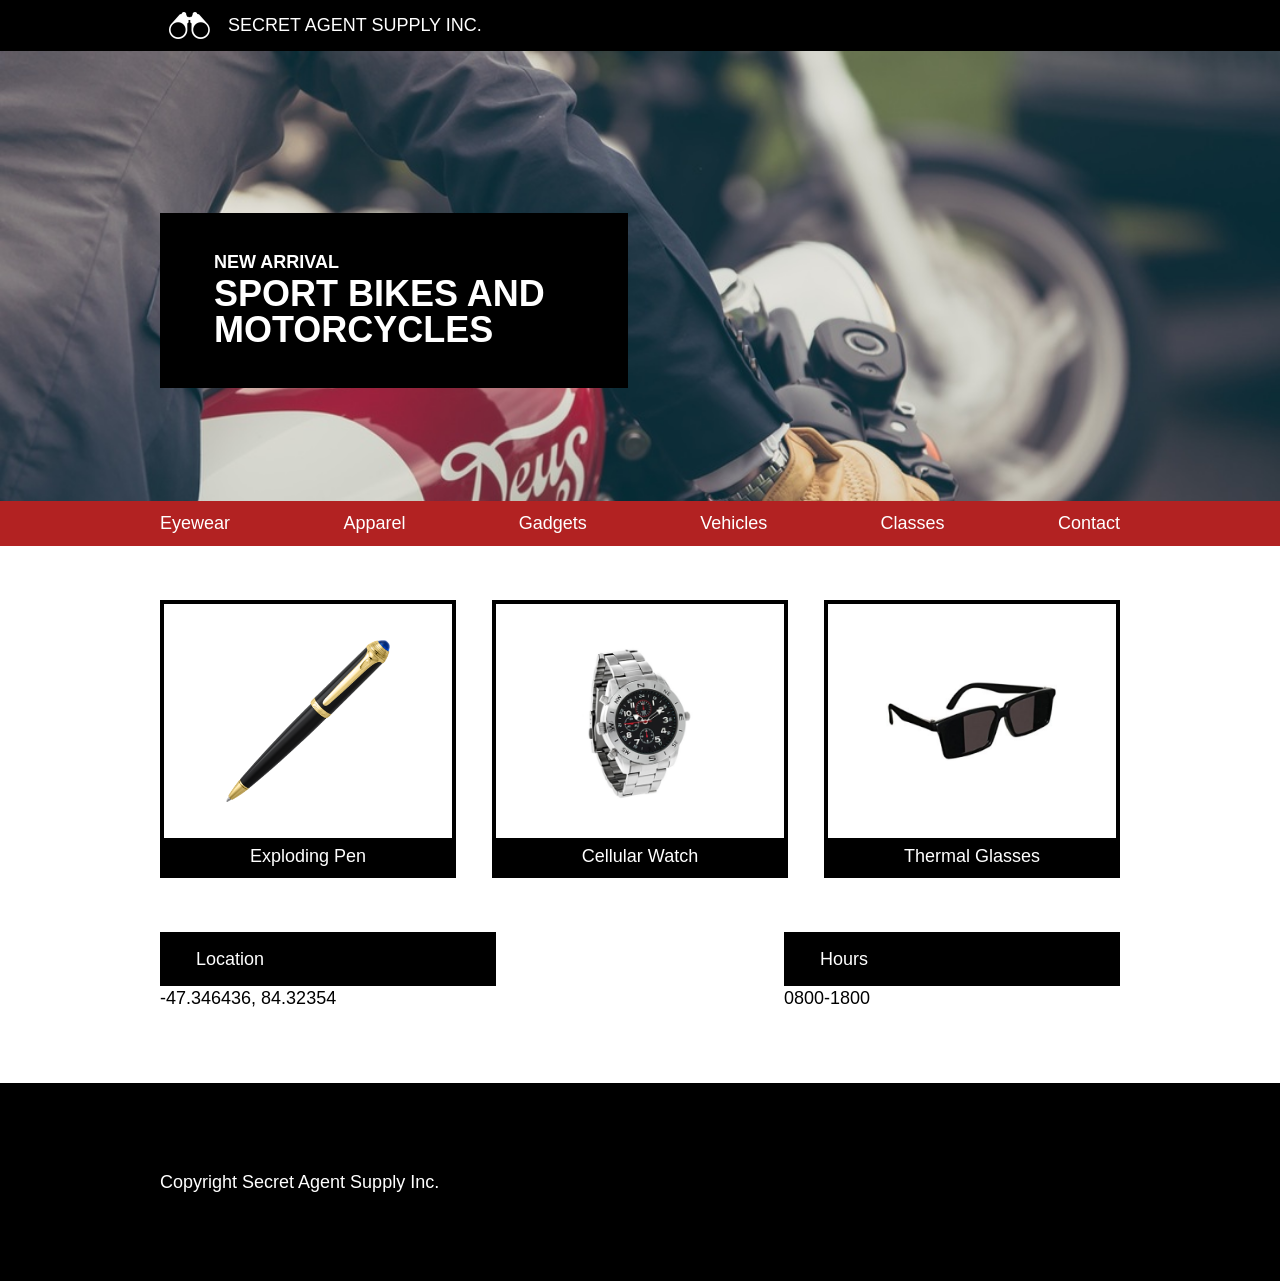
<file: index.html>
<!DOCTYPE html>
<html>
  <head>
    <meta charset="utf-8">
    <title>Secret Agent Supply</title>
    <link href="./resources/css/reset.css"  type="text/css" rel="stylesheet">
    <link href="./resources/css/style.css"  type="text/css" rel="stylesheet">
  </head>
  <body>

    <header>

      <div class="logocontent">
        <img src="./resources/images/logo.png">
        <span> SECRET AGENT SUPPLY INC.</span>
      </div>

      <div class="title">
        <div class="sitecontainer">
          <div class="titlebox">
            <h2>NEW ARRIVAL</h2>
            <h1>SPORT BIKES AND MOTORCYCLES</h1>
          </div>
        </div>
      </div>

      <nav>
        <div class="sitecontainer ">
          <ul >
            <li class="menuoption">Eyewear</li>
            <li class="menuoption">Apparel</li>
            <li class="menuoption">Gadgets</li>
            <li class="menuoption">Vehicles</li>
            <li class="menuoption">Classes</li>
            <li class="menuoption">Contact</li>
            <li class="menu">Menu</li>
          </ul>
        </div>
      </nav>


    </header>

    <div class="sitecontainer content">

      <div class="item">
        <div class="imagebox">
          <img src="./resources/images/pen.png">
        </div>
        <div class="name">
          <p>Exploding Pen</p>
        </div>
      </div>

      <div class="item second">
        <div class="imagebox">
          <img src="./resources/images/watch.png">
        </div>
        <div class="name">
          <p>Cellular Watch</p>
        </div>
      </div>

      <div class="item third">
        <div class="imagebox">
          <img class="glasses" src="./resources/images/glasses.png">
        </div>
        <div class="name">
          <p>Thermal Glasses</p>
        </div>
      </div>


    </div>

    <div class="sitecontainer content secondrow">
      <div class="locationhours">
        <div class="locationhoursbox">
          <p>Location</p>
        </div>
        <p class="locationnumber">-47.346436, 84.32354</p>
      </div>

      <div class="locationhours">
        <div class="locationhoursbox">
          <p>Hours</p>
        </div>
        <p class="locationnumber">0800-1800</p>
      </div>

    </div>

    <footer>
      <div class="footerbox">
        <div class="sitecontainer">
          <p>Copyright Secret Agent Supply Inc.</p>
        </div>

      </div>


    </footer>





  </body>
</html>
</file>
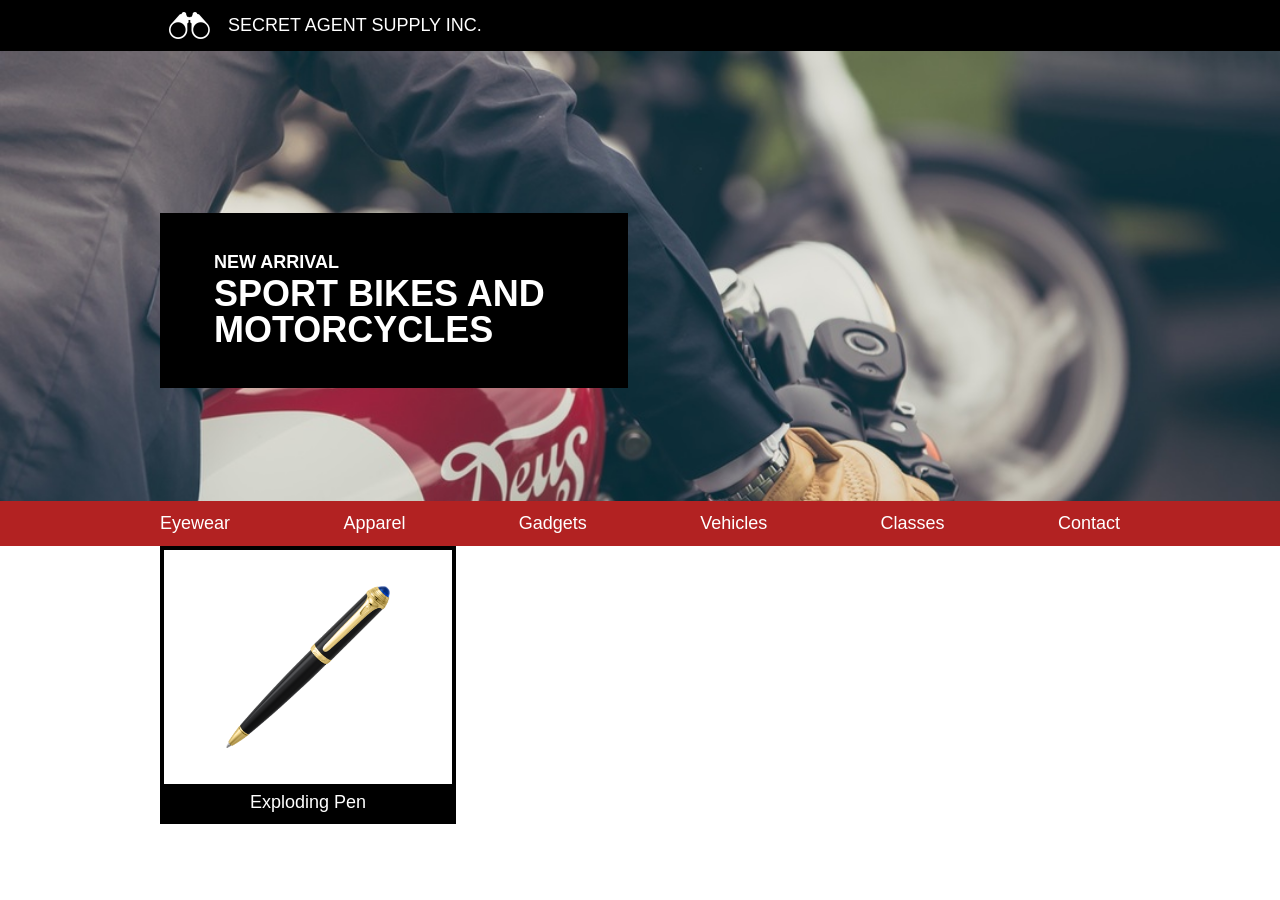
<file: secretagentsupply-master/index.html>
<!DOCTYPE html>
<html>
  <head>
    <meta charset="utf-8">
    <title>Secret Agent Supply</title>
    <link href="./resources/css/reset.css"  type="text/css" rel="stylesheet">
    <link href="./resources/css/style.css"  type="text/css" rel="stylesheet">
  </head>
  <body>

    <header>

      <div class="logocontent">
        <img src="./resources/images/logo.png">
        <span> SECRET AGENT SUPPLY INC.</span>
      </div>

      <div class="title">
        <div class="sitecontainer">
          <div class="titlebox">
            <h2>NEW ARRIVAL</h2>
            <h1>SPORT BIKES AND MOTORCYCLES</h1>
          </div>
        </div>
      </div>

      <nav>
        <div class="sitecontainer">
          <ul >
            <li>Eyewear</li>
            <li>Apparel</li>
            <li>Gadgets</li>
            <li>Vehicles</li>
            <li>Classes</li>
            <li>Contact</li>
          </ul>
        </div>
      </nav>


    </header>

      <div class="sitecontainer">
        <div class="item">
          <div class="imagebox">
            <img src="./resources/images/pen.png">
          </div>
          <div class="name">
          <p>Exploding Pen</p>
          </div>
        </div>
      </div>








  </body>
</html>
</file>
<file: resources/css/style.css>
html{
font-size:18px;
font-family: helvetica;
color:white;
}
header{
  width:100%;
  background-color: black;

}
.logocontent{
  max-width: 960px;
  margin: 0 auto;
  height:100%;
  display:flex;
  align-items: center;
  padding:0.66rem 0;
}
header img{
  margin-left: 0.5rem;
  margin-right: 1rem;
  height:1.5rem;
}
header span{
  color:white;
  font-size: 1rem;
}
.title{
  background-image: url("../images/moto.jpeg");
  background-size:cover;
  height:25rem;
  width:100%;
}
.sitecontainer{
  width:960px;
  height:100%;
  margin:0 auto;

}
.titlebox{
  padding:2rem 3rem;
  width:20rem;
  background-color: black;
  padding-left: 3em;
  position: relative;
  top:9em;
}
h1{
  margin: 0.25rem 0;
  font-size: 2rem;
  font-weight:bold;
  color:white;
  width:20rem;
}
h2{
  margin: 0.25rem 0;
  font-size: 1rem;
  font-weight:bold;
  color:white;
}

nav{
  padding:0.75rem 0;
  background-color: firebrick;
}
ul{
  display:flex;
  justify-content: space-between;
  align-items: center;
}


.item{
  width:30%;
  border: 4px solid black;
}
.imagebox{
  height:9rem;
  padding:2rem 0;
  width:auto;
  display:flex;
  justify-content: center;
  align-items: center;
}
.imagebox img{
  height:100%;
  width:auto;
}
.imagebox .glasses{
  width:auto;
  height:50%;
}
.name{
  padding:0.5rem 0;
  display:flex;
  justify-content: center;
  background-color: black;
}
.content{
  padding-top: 3rem;
  display:flex;
  justify-content: space-between;
}
.locationhours{
  width:35%;
}
.locationhoursbox{
  padding:1rem 2rem;
  background-color: black;
}
.locationnumber{
  color:black;
  margin:0.2rem 0;
}
.secondrow{
  padding-bottom: 4rem;
}

.footerbox{
  background-color: black;
  background-size: cover;
  padding: 5rem 0;
}
.footerbox .sitecontainer{
  display:flex;
  align-items: center;
}
.menu{
  display:none;
}
@media only screen and (max-width:1024px){
  .third{
    display:none;
  }
  .item{
    width:47%;
  }
  .sitecontainer{
    width:auto;
  }
  .menuoption{
    display:none;
  }
  .menu{
    display:block;
  }
  ul{
    justify-content: center;
  }
}

@media only screen and (max-width:470px){
  .third{
    display:none;
  }

  .second{
    display:none;
  }
  .item{
    width:90%;
  }

  .locationhours{
    width:90%;
  }
  .sitecontainer{
    width:auto;
  }
  .menuoption{
    display:none;
  }
  .menu{
    display:block;
  }
  ul{
    justify-content: center;
  }
  .content{
    flex-flow: row wrap;
    justify-content: center;
  }
  .locationhours{
    margin: 0.5rem 0 ;
  }
  h2{
    font-size: 0.77rem;
  }
  h1{
    font-size: 1rem;
  }

  .titlebox{
    position:relative;
    top:10rem;
    padding:1rem 2rem;

    display:flex;
    flex-flow:column;
    justify-content: space-between;
  }
  .title{
    height:15rem;
  }
  .footerbox .sitecontainer{
    display;flex;
    justify-content: center;
  }
}
</file>
<file: secretagentsupply-master/resources/css/style.css>
html{
font-size:18px;
font-family: helvetica;
color:white;
}
header{
  width:100%;
  background-color: black;

}
.logocontent{
  max-width: 960px;
  margin: 0 auto;
  height:100%;
  display:flex;
  align-items: center;
  padding:0.66rem 0;
}
header img{
  margin-left: 0.5rem;
  margin-right: 1rem;
  height:1.5rem;
}
header span{
  color:white;
  font-size: 1rem;
}
.title{
  background-image: url("../images/moto.jpeg");
  background-size:cover;
  height:25rem;
  width:100%;
}
.sitecontainer{
  width:960px;
  height:100%;
  margin:0 auto;

}
.titlebox{
  padding:2rem 3rem;
  width:20rem;
  background-color: black;
  padding-left: 3em;
  position: relative;
  top:9em;
}
h1{
  margin: 0.25rem 0;
  font-size: 2rem;
  font-weight:bold;
  color:white;
  width:20rem;
}
h2{
  margin: 0.25rem 0;
  font-size: 1rem;
  font-weight:bold;
  color:white;
}

nav{
  padding:0.75rem 0;
  background-color: firebrick;
}
ul{
  display:flex;
  justify-content: space-between;
  align-items: center;
}


.item{
  width:30%;
  border: 4px solid black;
}
.imagebox{
  height:9rem;
  padding:2rem 0;
  width:auto;
  display:flex;
  justify-content: center;
}
.imagebox img{
  height:100%;
  width:auto;
}
.name{
  padding:0.5rem 0;
  display:flex;
  justify-content: center;
  background-color: black;
}
</file>
